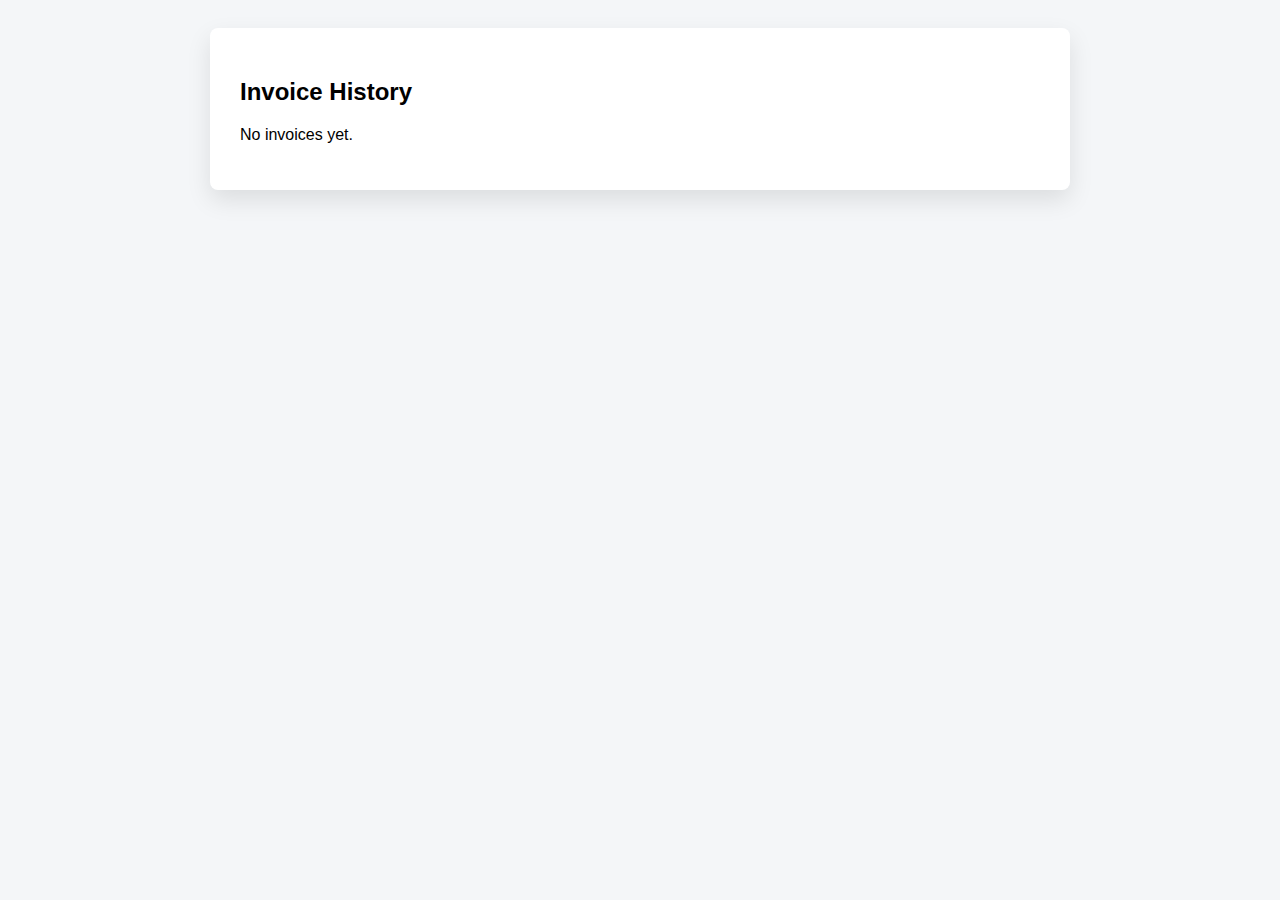
<file: invoice/history.html>
<!DOCTYPE html>
<html lang="en">
<head>
  <meta charset="UTF-8">
  <title>Invoice History</title>
  <link rel="stylesheet" href="invoice.css">
</head>
<body>

<div class="invoice-container">
  <h2>Invoice History</h2>
  <div id="history"></div>
</div>

<script>
  const historyDiv = document.getElementById("history");
  const invoices = JSON.parse(localStorage.getItem("invoices")) || [];

  if (invoices.length === 0) {
    historyDiv.innerHTML = "<p>No invoices yet.</p>";
  } else {
    invoices.forEach(inv => {
      historyDiv.innerHTML += `
        <div class="history-card">
          <p><strong>${inv.invoiceNo}</strong></p>
          <p>${inv.name} - ₦${inv.amount}</p>
        </div>
      `;
    });
  }
</script>
</body>
</html>
</file>
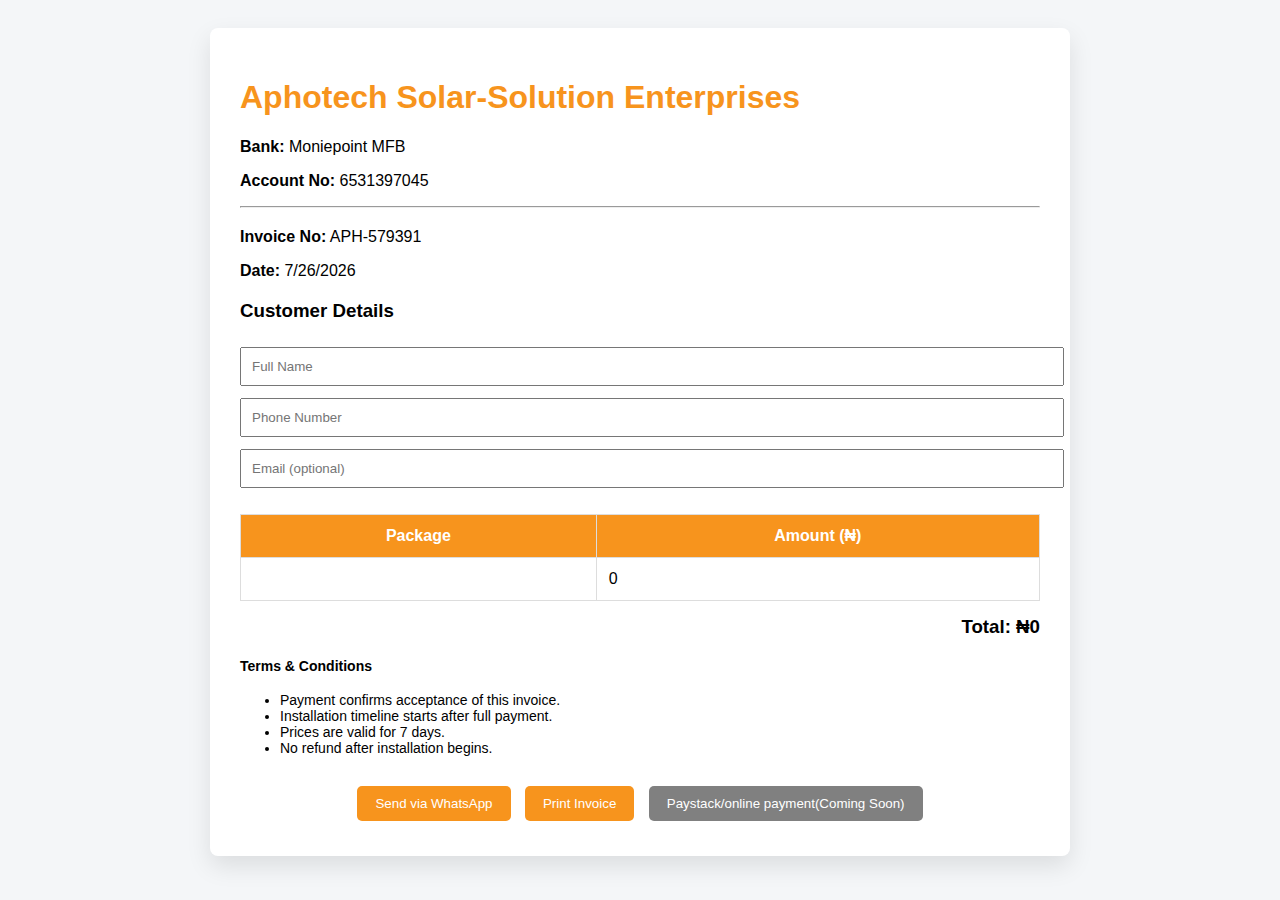
<file: invoice/invoice.html>
<!DOCTYPE html>
<html lang="en">
<head>
  <meta charset="UTF-8">
  <title>Invoice | Aphotech Solar Solution</title>
  <meta name="viewport" content="width=device-width, initial-scale=1.0">
  <link rel="stylesheet" href="invoice.css">
</head>
<body>

<div class="invoice-container">

  <header>
    <h1>Aphotech Solar-Solution Enterprises</h1>
    <p><strong>Bank:</strong> Moniepoint MFB</p>
    <p><strong>Account No:</strong> 6531397045</p>
    <hr>
  </header>

  <section class="invoice-info">
    <p><strong>Invoice No:</strong> <span id="invoiceNo"></span></p>
    <p><strong>Date:</strong> <span id="invoiceDate"></span></p>
  </section>

  <section class="customer-input">
    <h3>Customer Details</h3>
    <input type="text" id="customerName" placeholder="Full Name" required>
    <input type="tel" id="customerPhone" placeholder="Phone Number" required>
    <input type="email" id="customerEmail" placeholder="Email (optional)">
  </section>

  <table>
    <thead>
      <tr>
        <th>Package</th>
        <th>Amount (₦)</th>
      </tr>
    </thead>
    <tbody>
      <tr>
        <td id="packageName"></td>
        <td id="packageAmount"></td>
      </tr>
    </tbody>
  </table>

  <h3 class="total">Total: ₦<span id="totalAmount"></span></h3>

  <section class="terms">
    <h4>Terms & Conditions</h4>
    <ul>
      <li>Payment confirms acceptance of this invoice.</li>
      <li>Installation timeline starts after full payment.</li>
      <li>Prices are valid for 7 days.</li>
      <li>No refund after installation begins.</li>
    </ul>
  </section>

  <div class="actions">
  <button onclick="sendWhatsAppInvoice()">Send via WhatsApp</button>
      <button onclick="printInvoice()">Print Invoice</button>
      <button disabled>Paystack/online payment(Coming Soon)</button>
  </div>

</div>

<script src="invoice.js"></script>
</body>
</html>
</file>
<file: invoice/invoice.css>
body {
  font-family: Arial, Helvetica, sans-serif;
  background: #f4f6f8;
  padding: 20px;
}

.invoice-container {
  max-width: 800px;
  background: #fff;
  margin: auto;
  padding: 30px;
  border-radius: 8px;
  box-shadow: 0 10px 25px rgba(0,0,0,.1);
}

header h1 {
  color: #f7941d;
}

.invoice-info,
.customer-input {
  margin: 20px 0;
}

.customer-input input {
  width: 100%;
  padding: 10px;
  margin: 6px 0;
}

table {
  width: 100%;
  border-collapse: collapse;
  margin-top: 20px;
}

table th, table td {
  border: 1px solid #ddd;
  padding: 12px;
}

table th {
  background: #f7941d;
  color: #fff;
}

.total {
  text-align: right;
  margin-top: 15px;
}

.terms {
  margin-top: 20px;
  font-size: 14px;
}

.actions {
  margin-top: 25px;
  text-align: center;
}

.actions button {
  padding: 10px 18px;
  margin: 5px;
  background: #f7941d;
  border: none;
  color: white;
  cursor: pointer;
  border-radius: 5px;
}

.actions button:disabled {
  background: gray;
  cursor: not-allowed;
}
</file>
